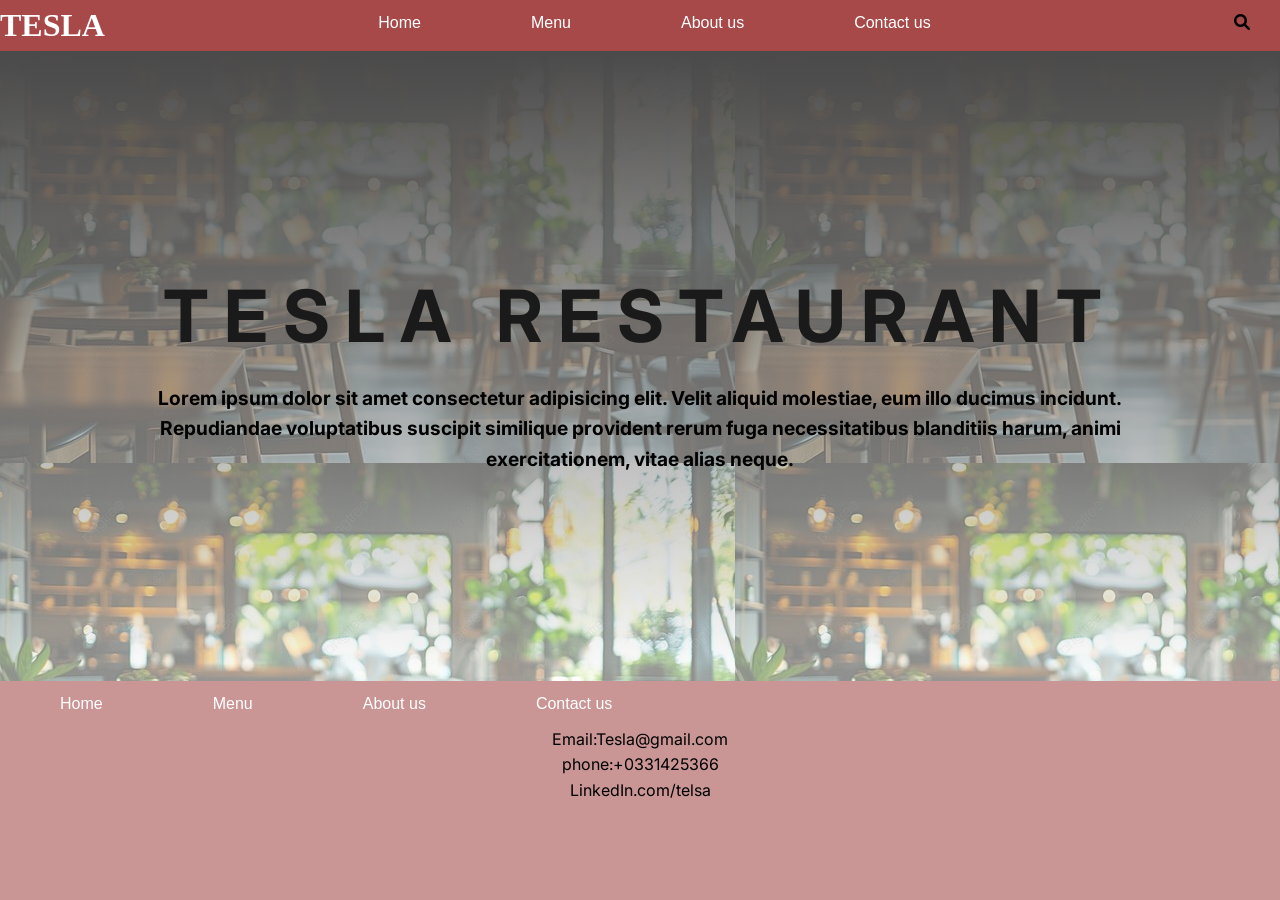
<file: index.html>
<!doctype html>
<html lang="en">
  <head>
    <meta charset="UTF-8" />
    <meta name="viewport" content="width=device-width, initial-scale=1.0" />
    <title>pro</title>
       <link rel="preconnect" href="https://fonts.googleapis.com" />
    <link rel="preconnect" href="https://fonts.gstatic.com" crossorigin />
    <link
      href="https://fonts.googleapis.com/css2?family=Inter:wght@400;700&family=Roboto+Mono:wght@500;700&display=swap"
      rel="stylesheet"
    />
    <link rel="stylesheet" href="https://cdnjs.cloudflare.com/ajax/libs/font-awesome/6.0.0/css/all.min.css">
    <link rel="stylesheet" href="./style.css" />
    <link rel="stylesheet" href="./nav.css">
  </head>
  <body>
    <header>
      <h1>TESLA</h1>
      <nav>
        <ul>
          <li><a href="#home">Home</a></li>
          <li><a href="./menu.html">Menu</a></li>
          <li><a href="./aboutPage.html">About us</a></li>
          <li><a href="./contact page.html">Contact us</a></li>
        </ul>
      </nav>
      <div class="search-container">
          <i class="fa-solid fa-magnifying-glass"></i>
        </div>
    </header>
    <main>

      <!-- HOME PAGE -->
      <section id="home"  class="hero">
        <div class="hero-content">
          <h2 class="glitch-text">TESLA RESTAURANT</h2>
          
          <p>
           Lorem ipsum dolor sit amet consectetur adipisicing elit. Velit aliquid molestiae, eum illo ducimus incidunt. Repudiandae voluptatibus suscipit similique provident rerum fuga necessitatibus blanditiis harum, animi exercitationem, vitae alias neque.
          </p>
        </div>
      </section>




    </main>
    <footer>
     <nav>
            <ul>
              <li><a href="#home">Home</a></li>
               <li><a href="#menu">Menu</a></li>
                <li><a href="#about">About us</a></li>
                 <li><a href="#contact">Contact us</a></li>
            </ul>
          </nav>
    <div class="social">
      <p>Email:Tesla@gmail.com</p>
    <p>phone:+0331425366</p>
    <p>LinkedIn.com/telsa</p>
    </div>
    
    </footer>

      

    
  </body>
</html>
</file>
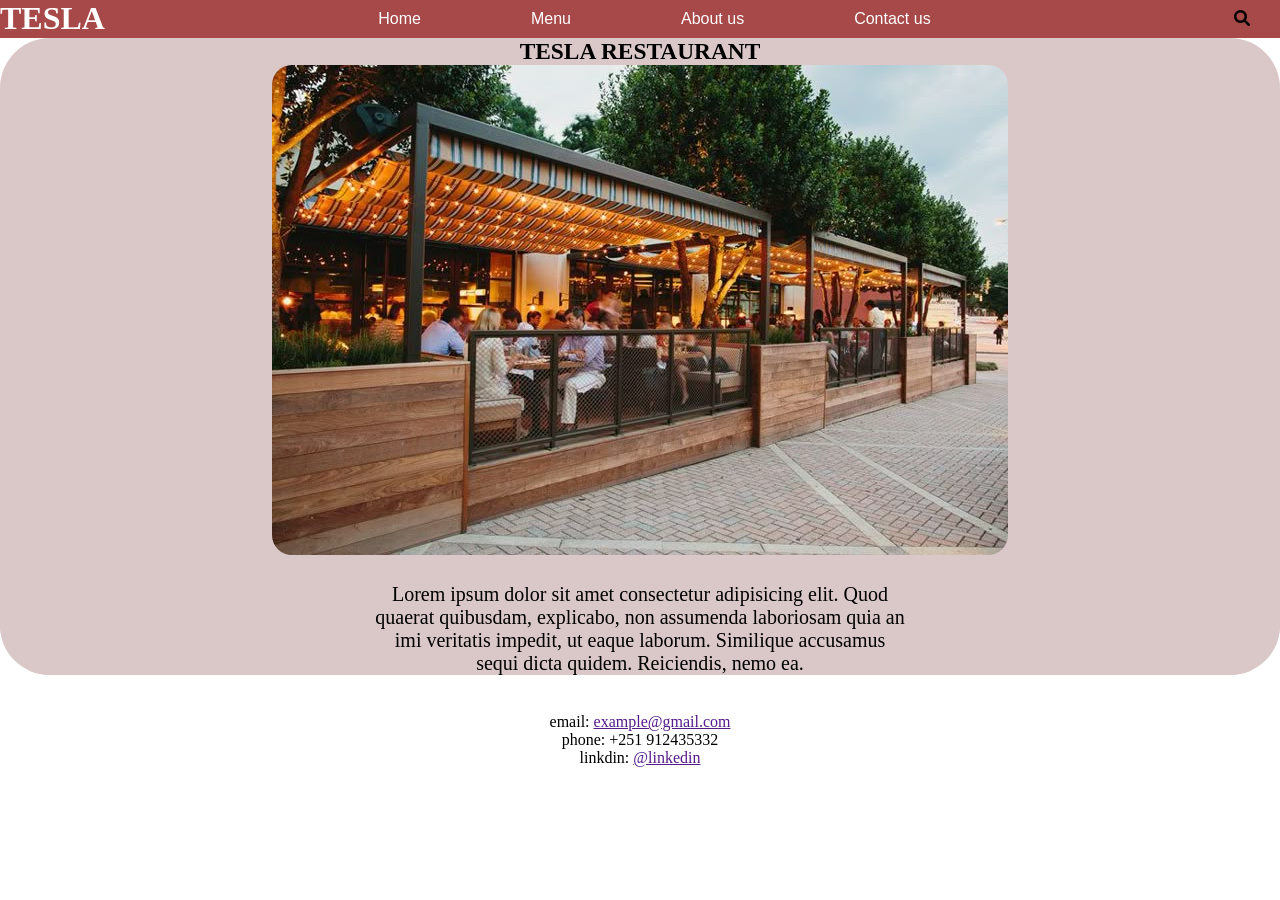
<file: aboutPage.html>
<!doctype html>
<html lang="en">
  <head>
    <meta charset="UTF-8" />
    <meta name="viewport" content="width=device-width, initial-scale=1.0" />
    <title>Document</title>
       <link rel="preconnect" href="https://fonts.googleapis.com" />
    <link rel="preconnect" href="https://fonts.gstatic.com" crossorigin />
    <link
      href="https://fonts.googleapis.com/css2?family=Inter:wght@400;700&family=Roboto+Mono:wght@500;700&display=swap"
      rel="stylesheet"
    />
    <link rel="stylesheet" href="https://cdnjs.cloudflare.com/ajax/libs/font-awesome/6.0.0/css/all.min.css">
    <link rel="stylesheet" href="./about.css">
    <link rel="stylesheet" href="nav.css">
  </head>
  <body>
    <header>
      <h1>TESLA</h1>
      <nav>
        <ul>
          <li><a href="#home">Home</a></li>
          <li><a href="#menu">Menu</a></li>
          <li><a href="#about">About us</a></li>
          <li><a href="#contact">Contact us</a></li>
        </ul>
      </nav>
      <div class="search-container">
          <i class="fa-solid fa-magnifying-glass"></i>
        </div>
    </header>
    <main>
      <!-- about us -->
      <section class="about">
        <div>
          <h3>TESLA RESTAURANT</h3>
          <img src="./Assets/About Us image selection/img1.jpg" alt="" />
          
          
          <div class="about">
<br>
  Lorem ipsum dolor sit amet consectetur adipisicing elit. Quod
  <br>
   quaerat quibusdam, explicabo, non assumenda laboriosam quia an
   <br>
   imi veritatis impedit, ut eaque laborum. Similique accusamus 
   <br>
   sequi dicta quidem. Reiciendis, nemo ea.
</div>
        </div>
      </section>
    </main>
    <footer>

      <div class="about-links">
      <nav>
        <ul>
          <li><a href="#home">Home</a></li>
          <li><a href="#menu">Menu</a></li>
          <li><a href="#about">About us</a></li>
          <li><a href="#contact">Contact us</a></li>
        </ul>
      </nav>
      </div>

        <p>email: <a href="">example@gmail.com</a></p>
      <p>phone: +251 912435332</p>
<p>linkdin: <a href="">@linkedin</a> </p>
    </footer>
  </body>
</html>
</file>
<file: style.css>
html{
  scroll-behavior: smooth;
}
*{
  margin: 0;
  padding: 0;
  box-sizing: border-box;
}
body{
  line-height:1.6;
  font-family: 'Inter', sans-serif;
   height: 100vh;
   background-color: rgb(201, 149, 149);
}

 :root {
 
  
  --text-color: rgb(19, 18, 18);
  --bg-color: #e76969;
  --text-main: #1a1a1a;
  --text-muted: #666666;

  --font-heading: 'Montserrat', sans-serif;
  --font-body: 'Inter', sans-serif;

  

}

/* about page style  */

html{
  scroll-behavior: smooth;
}
*{
  margin: 0;
  padding: 0;
  box-sizing: border-box;
}
body{
  line-height:1.6;
  font-family: 'Inter', sans-serif;
}

:root {
  /* Colors */
  --primary-color: #000000;
  --secondary-color: #ffffff;
  --accent-color: #007bff;
  --bg-color: #f9f9f9;
  --text-main: #1a1a1a;
  --text-muted: #666666;

  /* Fonts */
  --font-heading: 'Montserrat', sans-serif;
  --font-body: 'Inter', sans-serif;

  /* Spacing & Borders */
  --radius: 8px;
  --gap: 20px;
}



.flex-center {
  display: flex;
  justify-content: center;
  align-items: center;
}


.section-padding {
  padding: 60px 20px;
}


img {
  max-width: 100%;
  height: auto;
}


body {
  line-height: 1.6;
  text-align: center;
}
.footer {
  margin: auto;
  padding:auto;
}
.links {
  display: flex;
  list-style: none;
  margin-left: 43%;
  gap: 10px;
}
.about {
  border-radius: 50px;
  background-color: rgb(248, 239, 239);
}
.about-links {
  display: flex;
  margin-left: 43%;
  list-style: none;
  
}
  


header{
  background-color:var(--bg-color);
  display: flex;
  width: 100%;
  justify-content: space-between;
 
 
  
}
.hero{
   background: linear-gradient(rgb(75, 74, 74), rgb(255,255,255,0.5)) ,url('./Assets/Hero\ Section\ Background\ img\ selection/img2.jpg') ;
   height: 70vh;
}
header h1{
color: var(--text-color);
font-family:cursive;
font-size: 2rem;
}
header nav ul{
  display: flex;
}

nav{
  display: flex;
}
nav ul {
  display: flex;
  justify-content: space-between;
  gap: 50px;
  list-style: none;
  padding: 10px 30px;
}
.glitch-text h3{
  align-items: center;

}
nav ul li a{
  color:var(--text-color);
  font-family: 'Lucida Sans', 'Lucida Sans Regular', 'Lucida Grande', 'Lucida Sans Unicode', Geneva, Verdana, sans-serif;
  gap: 50px;
  list-style: none;
  text-decoration: none;
  padding: 70px 30px;
}

.search-container{
  padding: 10px 30px;
}
.hero{
   display: flex;
  justify-content: center;
  align-items: center;
  text-align: center;
  background-color: var(--bg-dark);
  padding: 0 10%;
 
 
}
.hero h2 {
   font-size: 4.5rem;
  color: var(--text-main);
  letter-spacing: 15px;
  margin-bottom: 10px;

}
.hero p
{
font-family: var(--font-body);
font-weight: bolder;
font-size: 1.2rem;
}
.social{
justify-content: center;
}
</file>
<file: nav.css>
:root {
  --text-color: #ffffffff;
  --bg-color: #a74949;
  --text-main: #1a1a1a;
  --text-muted: #666666;

  --font-heading: "Montserrat", sans-serif;
  --font-body: "Inter", sans-serif;
}

header {
  margin: 0;
  padding: 0;
  background-color: var(--bg-color);
  display: flex;
  width: 100%;
  justify-content: space-between;
}

header h1 {
  color: var(--text-color);
  font-family: cursive;
  font-size: 2rem;
}
header nav ul {
  display: flex;
}

nav {
  display: flex;
}
nav ul {
  display: flex;
  justify-content: space-between;
  gap: 50px;
  list-style: none;
  padding: 10px 30px;
}
.glitch-text h3 {
  align-items: center;
}
nav ul li a {
  color: var(--text-color);
  font-family:
    "Lucida Sans", "Lucida Sans Regular", "Lucida Grande",
    "Lucida Sans Unicode", Geneva, Verdana, sans-serif;
  gap: 50px;
  list-style: none;
  text-decoration: none;
  padding: 70px 30px;
}

.search-container {
  padding: 10px 30px;
}
@media(max-width:768px){
 header{
  flex-direction: column;
 } 
 header h1{
  font-size: 20px;
 }
}
</file>
<file: about.css>
*{
    margin: 0;
    padding: 0;
    box-sizing: border-box;
}
body {
    text-align: center;
}
.about {
  border-radius: 50px;
  background-color: rgb(218, 199, 199);
}
.about-links {
  display: flex;
  margin-left: 43%;
  list-style: none;
}
.links {
  display: flex;
  list-style: none;
  margin-left: 43%;
  gap: 10px;
}
img{
  border-radius: 20px;
}
.about{
  font-size: 20px;
}
</file>
